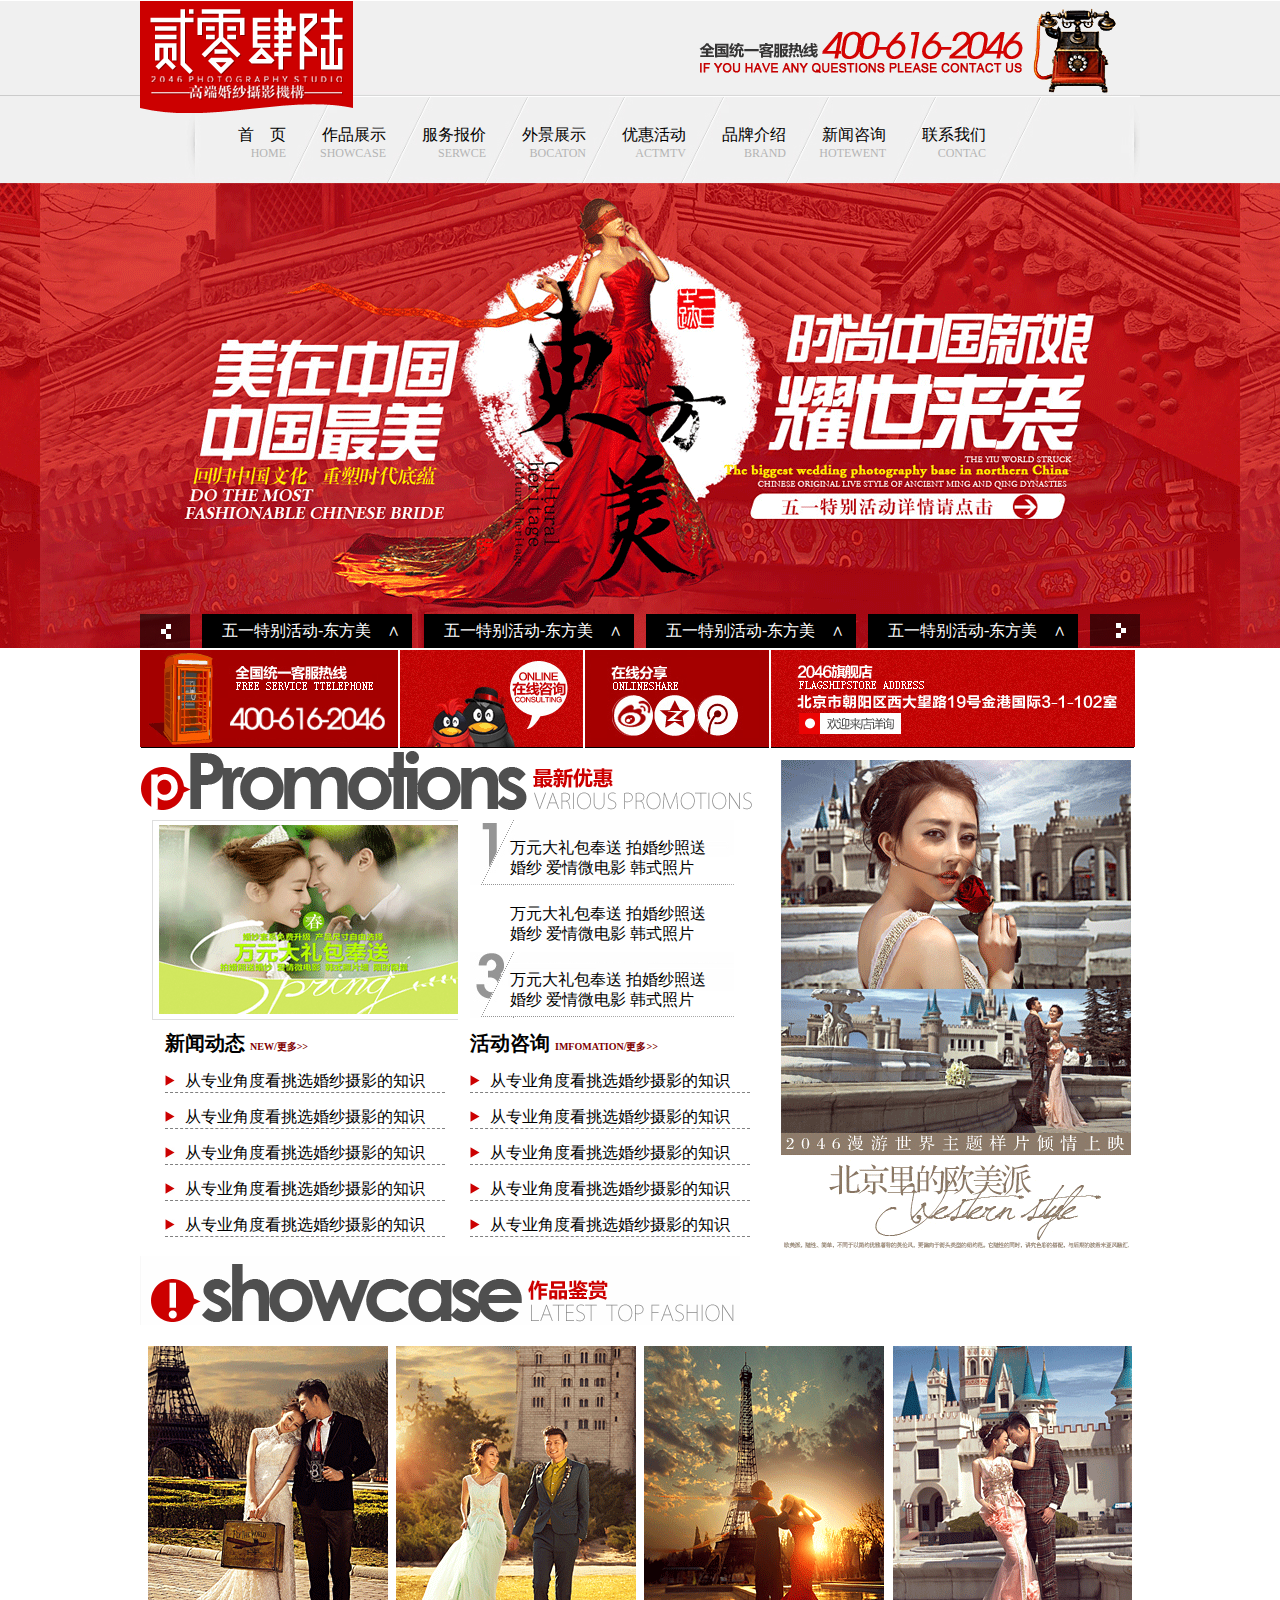
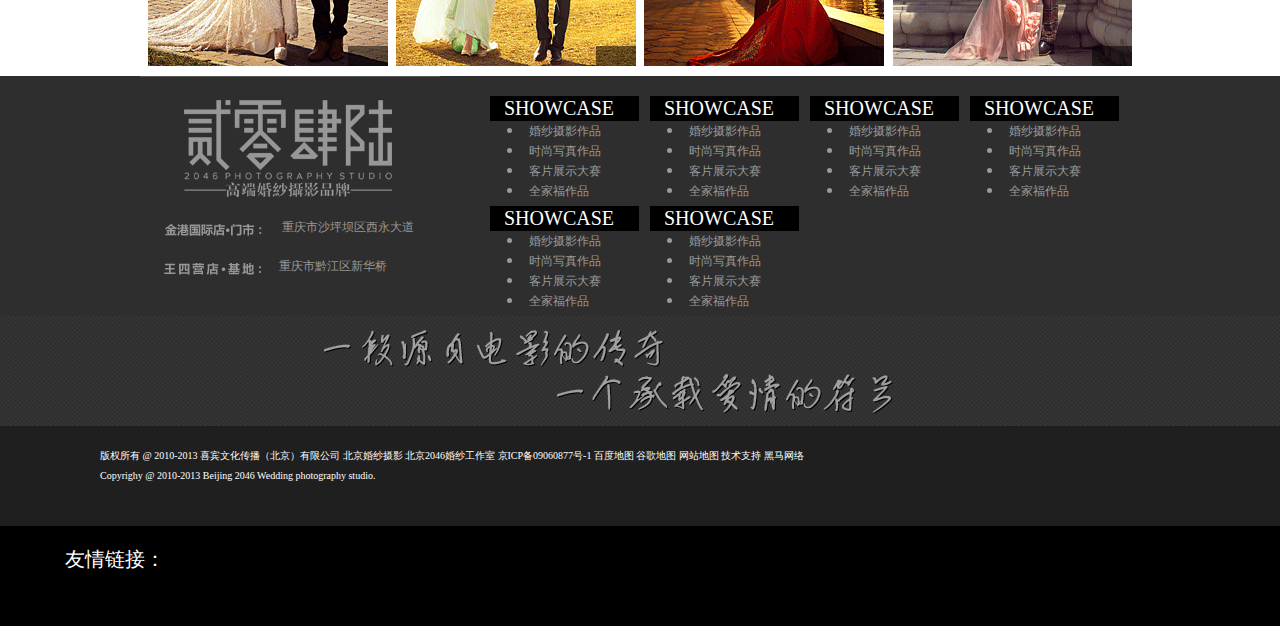
<file: index.html>
<!DOCTYPE html>
<html lang="en">
<head>
    <meta charset="UTF-8" />
    <title>婚纱网站首页</title>
    <link rel="stylesheet" type="text/css" href="css/comm.css">
    <link rel="stylesheet" type="text/css" href="css/index.css">


</head>
<body>
    <!-- 头部 -->
    <div id="top">
        <div class="top_cen">
            <img src="images/top_logo.png" alt="logo">
            <ul class="top_ul">
               <li><a href="#">首&emsp;页<p>home</p></a></li>
               <li><a href="new.html">作品展示<p>SHOWCASE</p></a></li>
               <li><a href="news_show.html">服务报价<p>SERWCE</p></a></li>
               <li><a href="product.html">外景展示<p>BOCATON</p></a></li>
               <li><a href="product_show.html">优惠活动<p>ACTMTV</p></a></li>
               <li><a href="">品牌介绍<p>BRAND</p></a></li>
               <li><a href="#">新闻咨询<p>HOTEWENT</p></a></li>
               <li><a href="#">联系我们<p>CONTAC</p></a></li>
           </ul>
        </div>
    </div>
    <!-- 这是banner -->
    <div id="banner">
        <a href="#">
            <ul class="banner_ul">
                <li id="banner_left"></li>
                <li>五一特别活动-东方美&emsp;∧</li>
                <li>五一特别活动-东方美&emsp;∧</li>
                <li>五一特别活动-东方美&emsp;∧</li>
                <li>五一特别活动-东方美&emsp;∧</li>
                <li id="banner_right"></li>
            </ul>
        </a>
    </div>
    <!-- 这是fouth_img -->
    <div id="fouth_img">
        <div class="img_01"><a href="#"></a></div>
        <div class="img_02"><a href="#"></a></div>
        <div class="img_03">
            <div class="img_03_01"><a href="#"></a></div>
            <div class="img_03_02"><a href="#"></a></div>
            <div class="img_03_03"><a href="#"></a></div>
        </div>
        <div class="img_04"><a href="#"></a></div>
    </div>

   <!--  这是mian -->
     <div id="mian">
        <!--  这是左边的内容-->
        <div class="mian_left">
            <!--  这是left_logo -->
            <div class="left_logo">
            </div>
            <!--  这是cen -->
            <div class="left_cen">
                 <div class="left_img">
                 </div>
                 <div class="left_text">
                 <ul>
                     <li class="text_1">
                         <a href="#">万元大礼包奉送 拍婚纱照送婚纱 爱情微电影 韩式照片</a>
                     </li>
                     <li class="text_2">
                         <a href="#">万元大礼包奉送 拍婚纱照送婚纱 爱情微电影 韩式照片</a>
                     </li>
                     <li class="text_3">
                         <a href="#">万元大礼包奉送 拍婚纱照送婚纱 爱情微电影 韩式照片</a>
                     </li>
                 </ul>
                 </div>
            </div>

           <!--  这是新闻和活动-->
            <div class="left_xinwen">
                <!--  这是新闻 -->
                <div class="xin_left">
                    <p >新闻动态
                    <a href="#">NEW/更多>></a>
                    </p>
                    <ul>
                        <li><a href="#">从专业角度看挑选婚纱摄影的知识</a></li>
                         <li><a href="#">从专业角度看挑选婚纱摄影的知识</a></li>
                          <li><a href="#">从专业角度看挑选婚纱摄影的知识</a></li>
                           <li><a href="#">从专业角度看挑选婚纱摄影的知识</a></li>
                            <li><a href="#">从专业角度看挑选婚纱摄影的知识</a></li>
                    </ul>
                </div>
                <!--  这是活动 -->
                <div class="huo_right">
                    <p >活动咨询
                    <a href="#">IMFOMATION/更多>></a>
                    </p>
                    <ul>
                        <li><a href="#">从专业角度看挑选婚纱摄影的知识</a></li>
                         <li><a href="#">从专业角度看挑选婚纱摄影的知识</a></li>
                          <li><a href="#">从专业角度看挑选婚纱摄影的知识</a></li>
                           <li><a href="#">从专业角度看挑选婚纱摄影的知识</a></li>
                            <li><a href="#">从专业角度看挑选婚纱摄影的知识</a></li>
                    </ul>
                </div>
            </div>
        </div>

        <!--  这是右边的图片-->
        <div class="mian_right">
        </div>
    </div>

   <!--  这是show -->
   <div id="show">
        <div class="show_logo">

        </div>
        <div class="show_img">
            <ul class="img_ul">
                <li class="show_img_01">
                  <a href="#">
                      <div class="meng">
                          <p>不管是哪种关系，如果想要跟谁共度后半生，都得是一个能够激励自己，新鲜自己的人
                          </p>
                          <span>2017-7-24</span>
                      </div>
                  </a>
                </li>
                 <li class="show_img_02">
                  <a href="#">
                      <div class="meng">
                          <p>我曾经天真的以为，用心的对任何人，就可以得到真正的友情，真正的爱情。后来，认识了一些人，经历了一些事，才知道一切都只是我以为。相遇总是猝不及防，而离别多是蓄谋已久，总有一些人会慢慢淡出你的生活，你要学会接受而不是怀念。
                          </p>
                          <span>2017-7-24</span>
                      </div>
                  </a>
                </li>
                 <li class="show_img_03">
                  <a href="#">
                      <div class="meng">
                          <p>埃菲尔铁塔</p>
                          <span>2017-7-24</span>
                      </div>
                  </a>
                </li>
                 <li class="show_img_04">
                  <a href="#">
                      <div class="meng">
                          <p>埃菲尔铁塔</p>
                          <span>2017-7-24</span>
                      </div>
                  </a>
                </li>
            </ul>
        </div>
    </div>
    <!--  这是bottom -->
    <div id=bottom>
        <div class="bottom_01">
            <div class="bottom_01_cen">
                <div class="bottom_01_img" >
                  <p>重庆市沙坪坝区西永大道</p>
                  <span>重庆市黔江区新华桥</span>
                </div>
                <div class="bottom_01_showcase" >
                  <div class="showcase01" >
                     <p>SHOWCASE</p>
                        <ul>
                            <li><a href="#">婚纱摄影作品</a></li>
                            <li><a href="#">时尚写真作品</a></li>
                            <li><a href="#">客片展示大赛</a></li>
                            <li><a href="#">全家福作品</a></li>
                        </ul>
                  </div>
                  <div class="showcase01" >
                     <p>SHOWCASE</p>
                        <ul>
                            <li><a href="#">婚纱摄影作品</a></li>
                            <li><a href="#">时尚写真作品</a></li>
                            <li><a href="#">客片展示大赛</a></li>
                            <li><a href="#">全家福作品</a></li>
                        </ul>
                  </div>
                  <div class="showcase01" >
                     <p>SHOWCASE</p>
                        <ul>
                            <li><a href="#">婚纱摄影作品</a></li>
                            <li><a href="#">时尚写真作品</a></li>
                            <li><a href="#">客片展示大赛</a></li>
                            <li><a href="#">全家福作品</a></li>
                        </ul>
                  </div>
                  <div class="showcase01" >
                     <p>SHOWCASE</p>
                        <ul>
                            <li><a href="#">婚纱摄影作品</a></li>
                            <li><a href="#">时尚写真作品</a></li>
                            <li><a href="#">客片展示大赛</a></li>
                            <li><a href="#">全家福作品</a></li>
                        </ul>
                  </div>
                  <div class="showcase01" >
                     <p>SHOWCASE</p>
                        <ul>
                            <li><a href="#">婚纱摄影作品</a></li>
                            <li><a href="#">时尚写真作品</a></li>
                            <li><a href="#">客片展示大赛</a></li>
                            <li><a href="#">全家福作品</a></li>
                        </ul>
                  </div>
                  <div class="showcase01" >
                     <p>SHOWCASE</p>
                        <ul>
                            <li><a href="#">婚纱摄影作品</a></li>
                            <li><a href="#">时尚写真作品</a></li>
                            <li><a href="#">客片展示大赛</a></li>
                            <li><a href="#">全家福作品</a></li>
                        </ul>
                  </div>
                </div>
            </div>
        </div>
        <div class="bottom_02">
        </div>
        <div class="bottom_03">
            <P>版权所有 @ 2010-2013 喜宾文化传播（北京）有限公司 北京婚纱摄影 北京2046婚纱工作室 京ICP备09060877号-1 百度地图 谷歌地图 网站地图 技术支持 黑马网络<br>
            <span>Copyrighy @ 2010-2013 Beijing 2046 Wedding photography studio.</span>
            </P>
        </div>
        <div class="bottom_04">
         <p>友情链接：</p>
        </div>
    </div>
</body>
</html>
</file>
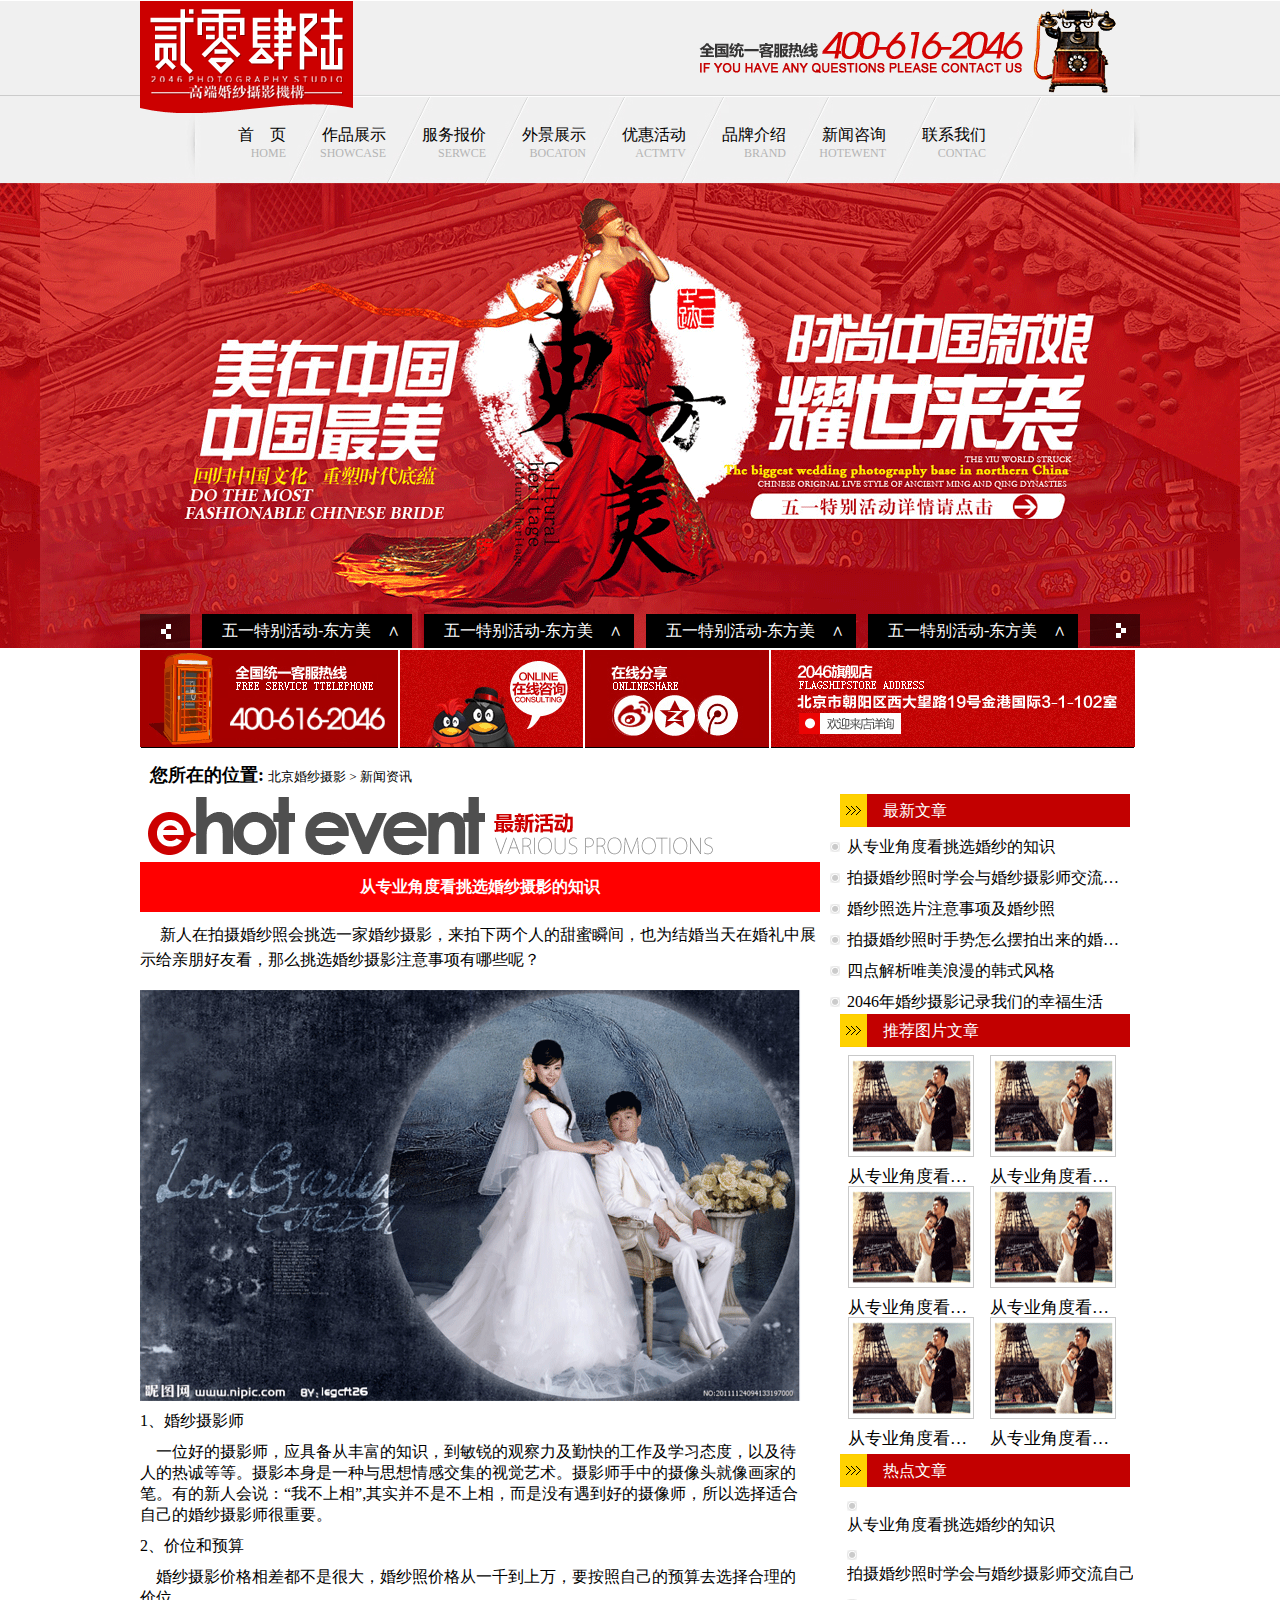
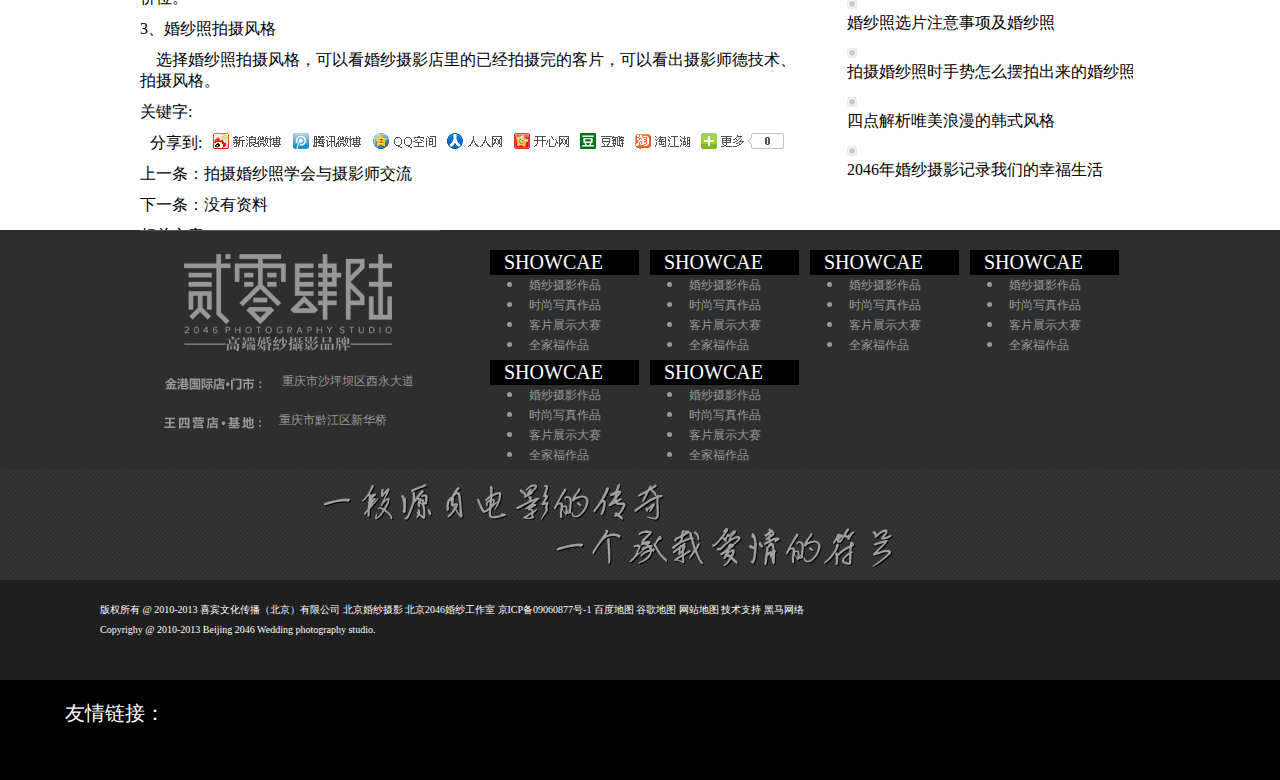
<file: news_show.html>
<!DOCTYPE html>
<html lang="en">
<head>
    <meta charset="UTF-8" />
    <title>news_show</title>
    <link rel="stylesheet" type="text/css" href="css/comm.css">
    <link rel="stylesheet" type="text/css" href="css/news_show.css">
</head>
<body>
        <!-- 头部 -->
    <div id="top">
        <div class="top_cen">
            <img src="images/top_logo.png" alt="logo">
            <ul class="top_ul">
               <li><a href="#">首&emsp;页<p>home</p></a></li>
               <li><a href="new.html">作品展示<p>SHOWCASE</p></a></li>
               <li><a href="news_show.html">服务报价<p>SERWCE</p></a></li>
               <li><a href="product.html">外景展示<p>BOCATON</p></a></li>
               <li><a href="product_show.html">优惠活动<p>ACTMTV</p></a></li>
               <li><a href="">品牌介绍<p>BRAND</p></a></li>
               <li><a href="#">新闻咨询<p>HOTEWENT</p></a></li>
               <li><a href="#">联系我们<p>CONTAC</p></a></li>
           </ul>
        </div>
    </div>
    <!-- 这是banner -->
    <div id="banner">
        <a href="#">
            <ul class="banner_ul">
                <li id="banner_left"></li>
                <li>五一特别活动-东方美&emsp;∧</li>
                <li>五一特别活动-东方美&emsp;∧</li>
                <li>五一特别活动-东方美&emsp;∧</li>
                <li>五一特别活动-东方美&emsp;∧</li>
                <li id="banner_right"></li>
            </ul>
        </a>
    </div>
    <div id="fouth_img">
        <div class="img_01"><a href="#"></a></div>
        <div class="img_02"><a href="#"></a></div>
        <div class="img_03">
            <div class="img_03_01"><a href="#"></a></div>
            <div class="img_03_02"><a href="#"></a></div>
            <div class="img_03_03"><a href="#"></a></div>
        </div>
        <div class="img_04"><a href="#"></a></div>
    </div>


   <!--  这是main -->
   <div class="news_main">
        <!--  这是左边 -->
        <div class="main_left">
            <div class="left_top">
                <p>您所在的位置:</p>
                <span>北京婚纱摄影 > 新闻资讯</span>
            </div>
            <div class="main_cen">
                    <div class="cen_logo">
                    </div>

                    <div class="cen_red">
                        <p>从专业角度看挑选婚纱摄影的知识</p>
                    </div>

                    <div class="cen_font">
                        <p>&emsp; 新人在拍摄婚纱照会挑选一家婚纱摄影，来拍下两个人的甜蜜瞬间，也为结婚当天在婚礼中展示给亲朋好友看，那么挑选婚纱摄影注意事项有哪些呢？</p>
                    </div>

                    <div class="news_show">
                    </div>

                     <div class="news_text">
                            <p class="p1">1、婚纱摄影师</p>
                            <p class="p2">&emsp;一位好的摄影师，应具备从丰富的知识，到敏锐的观察力及勤快的工作及学习态度，以及待人的热诚等等。摄影本身是一种与思想情感交集的视觉艺术。摄影师手中的摄像头就像画家的笔。有的新人会说：“我不上相”,其实并不是不上相，而是没有遇到好的摄像师，所以选择适合自己的婚纱摄影师很重要。
                            </p>
                            <p class="p3">2、价位和预算</p>
                             <p class="p4">&emsp;婚纱摄影价格相差都不是很大，婚纱照价格从一千到上万，要按照自己的预算去选择合理的价位。
                             </p>
                              <p class="p5">3、婚纱照拍摄风格</p>
                             <p class="p6">&emsp;选择婚纱照拍摄风格，可以看婚纱摄影店里的已经拍摄完的客片，可以看出摄影师德技术、拍摄风格。
                             </p>
                             <p  class="p7">关键字:</p>

                             <ul class="p_ul">
                                 <li>分享到:</li>
                                 <li><a href="#"><img src="images/li_xin.gif" alt="新浪微博"></a>
                                 </li>
                                 <li><a href="#"><img src="images/li_teng.gif" alt="腾讯微博"></a>
                                 </li>
                                 <li><a href="#"><img src="images/li_qq.gif" alt="QQ空间"></a>
                                 </li>
                                 <li><a href="#"><img src="images/li_ren.gif" alt="人人网"></a>
                                 </li>
                                  <li><a href="#"><img src="images/li_kaixin.gif" alt="开心网"></a>
                                 </li>
                                  </li>
                                  <li><a href="#"><img src="images/li_dou.gif" alt="豆瓣"></a>
                                 </li>
                                  <li><a href="#"><img src="images/li_tao.gif" alt="淘江湖"></a>
                                 </li>
                                  <li><a href="#"><img src="images/li_geng.gif" alt="更多"></a>
                                 </li>
                             </ul>
                             <p class="p9">上一条：</p><a href="#">拍摄婚纱照学会与摄影师交流</a><br>
                             <p class="p10">下一条：</p><a href="#">没有资料</a>
                             <a href="#" class="a_xiang"> 相关文章</a>
                    </div>

            </div>
        </div>

        <!--  这是右边 -->
        <div class="main_right">
                <!-- 这是right_top -->
            <div class="right_top">
                <div class="top_title">
                    <p> 最新文章</p>
                </div>
                <div class="right_top_xin">
                    <ul>
                       <li><a href="#">
                       <p>从专业角度看挑选婚纱的知识</p>
                       </a></li>
                        <li><a href="#"><P>拍摄婚纱照时学会与婚纱摄影师交流自己的想</P></a></li>
                        <li><a href="#"><P>婚纱照选片注意事项及婚纱照</P></a></li>
                        <li><a href="#"><p>拍摄婚纱照时手势怎么摆拍出来的婚纱照才好看</p></a></li>
                        <li><a href="#"><P>四点解析唯美浪漫的韩式风格</P></a></li>
                        <li><a href="#">
                        <p>2046年婚纱摄影记录我们的幸福生活</p>
                        </a></li>
                    </ul>
                </div>
            </div>
                <!-- 这是right_cen -->
             <div class="right_cen">
                     <div class="cen_title">
                        <p>推荐图片文章</p>
                    </div>
                    <div class="right_cen_img">
                        <ul>
                            <li>
                                <a href="#"><p>从专业角度看挑选婚纱的知识</p></a>
                            </li>
                             <li>
                                <a href="#"><p>从专业角度看挑选婚纱的知识</p></a>
                            </li>
                             <li>
                                <a href="#"><p>从专业角度看挑选婚纱的知识</p></a>
                            </li>
                              <li>
                                <a href="#"><p>从专业角度看挑选婚纱的知识</p></a>
                            </li>
                             <li>
                                <a href="#"><p>从专业角度看挑选婚纱的知识</p></a>
                            </li>
                             <li>
                                <a href="#"><p>从专业角度看挑选婚纱的知识</p></a>
                            </li>
                        </ul>
                    </div>
            </div>
               <!-- 这是right_bottom -->
             <div class="right_bottom">
                <div class="bottom_title">
                    <p>热点文章</p>
                </div>
                <div class="right_bottom_xin">
                    <ul>
                       <li><a href="#"> 从专业角度看挑选婚纱的知识</a></li>
                        <li><a href="#">拍摄婚纱照时学会与婚纱摄影师交流自己的想</a></li>
                        <li><a href="#">婚纱照选片注意事项及婚纱照</a></li>
                        <li><a href="#">拍摄婚纱照时手势怎么摆拍出来的婚纱照才好看</a></li>
                        <li><a href="#">四点解析唯美浪漫的韩式风格</a></li>
                        <li><a href="#">2046年婚纱摄影记录我们的幸福生活</a></li>
                    </ul>
                </div>
            </div>
        </div>
    </div>


     <!--  这是bottom -->
    <div id=bottom>
        <div class="bottom_01">
            <div class="bottom_01_cen">
                <div class="bottom_01_img" >
                  <p>重庆市沙坪坝区西永大道</p>
                  <span>重庆市黔江区新华桥</span>
                </div>
                <div class="bottom_01_showcase" >
                  <div class="showcase01" >
                     <p>SHOWCAE</p>
                        <ul>
                            <li><a href="#">婚纱摄影作品</a></li>
                            <li><a href="#">时尚写真作品</a></li>
                            <li><a href="#">客片展示大赛</a></li>
                            <li><a href="#">全家福作品</a></li>
                        </ul>
                  </div>
                  <div class="showcase01" >
                     <p>SHOWCAE</p>
                        <ul>
                            <li><a href="#">婚纱摄影作品</a></li>
                            <li><a href="#">时尚写真作品</a></li>
                            <li><a href="#">客片展示大赛</a></li>
                            <li><a href="#">全家福作品</a></li>
                        </ul>
                  </div>
                  <div class="showcase01" >
                     <p>SHOWCAE</p>
                        <ul>
                            <li><a href="#">婚纱摄影作品</a></li>
                            <li><a href="#">时尚写真作品</a></li>
                            <li><a href="#">客片展示大赛</a></li>
                            <li><a href="#">全家福作品</a></li>
                        </ul>
                  </div>
                  <div class="showcase01" >
                     <p>SHOWCAE</p>
                        <ul>
                            <li><a href="#">婚纱摄影作品</a></li>
                            <li><a href="#">时尚写真作品</a></li>
                            <li><a href="#">客片展示大赛</a></li>
                            <li><a href="#">全家福作品</a></li>
                        </ul>
                  </div>
                  <div class="showcase01" >
                     <p>SHOWCAE</p>
                        <ul>
                            <li><a href="#">婚纱摄影作品</a></li>
                            <li><a href="#">时尚写真作品</a></li>
                            <li><a href="#">客片展示大赛</a></li>
                            <li><a href="#">全家福作品</a></li>
                        </ul>
                  </div>
                  <div class="showcase01" >
                     <p>SHOWCAE</p>
                        <ul>
                            <li><a href="#">婚纱摄影作品</a></li>
                            <li><a href="#">时尚写真作品</a></li>
                            <li><a href="#">客片展示大赛</a></li>
                            <li><a href="#">全家福作品</a></li>
                        </ul>
                  </div>
                </div>
            </div>
        </div>
        <div class="bottom_02">
        </div>
        <div class="bottom_03">
            <P>版权所有 @ 2010-2013 喜宾文化传播（北京）有限公司 北京婚纱摄影 北京2046婚纱工作室 京ICP备09060877号-1 百度地图 谷歌地图 网站地图 技术支持 黑马网络<br>
            <span>Copyrighy @ 2010-2013 Beijing 2046 Wedding photography studio.</span>
            </P>
        </div>
        <div class="bottom_04">
         <p>友情链接：</p>
        </div>
    </div>

    </body>
</body>
</html>
</file>
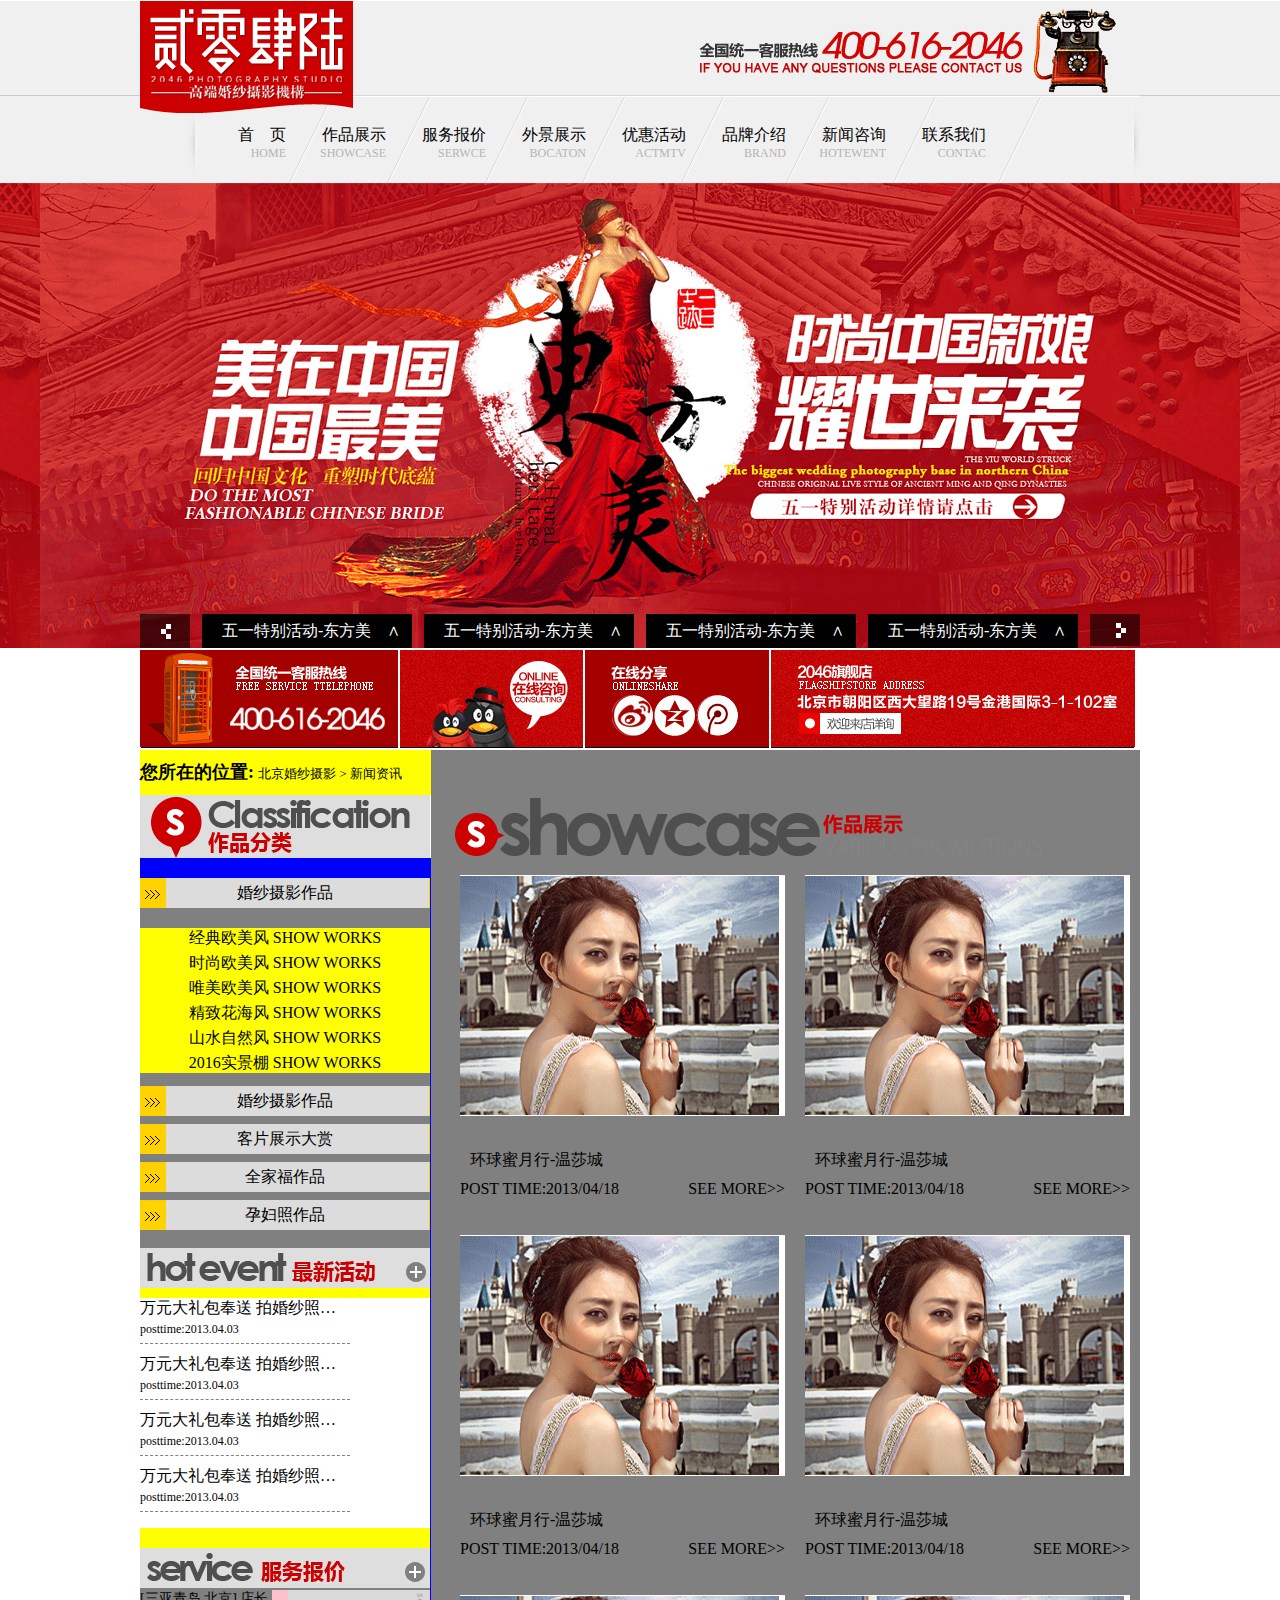
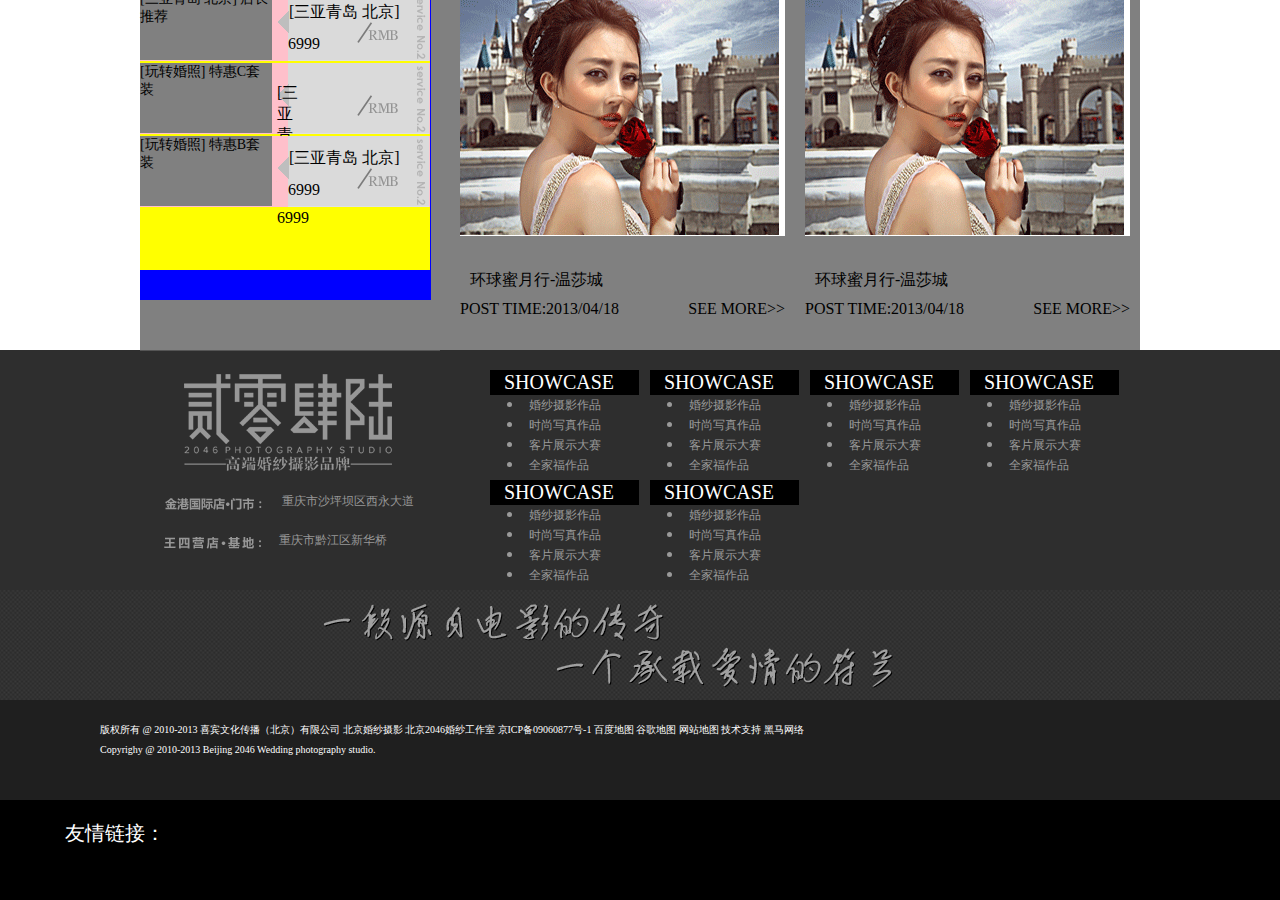
<file: product.html>
<!DOCTYPE html>
<html>
<head>
	<title>product</title>
	<meta charset="utf-8"><!-- 中文转换码 -->
	<link rel="stylesheet" type="text/css" href="css/comm.css">
	<link rel="stylesheet" type="text/css" href="css/product.css">

</head>
<body>
	    <!-- 头部 -->
    <div id="top">
        <div class="top_cen">
            <img src="images/top_logo.png" alt="logo">
            <ul class="top_ul">
                <li><a href="#">首&emsp;页<p>home</p></a></li>
               <li><a href="new.html">作品展示<p>SHOWCASE</p></a></li>
               <li><a href="news_show.html">服务报价<p>SERWCE</p></a></li>
               <li><a href="product.html">外景展示<p>BOCATON</p></a></li>
               <li><a href="product_show.html">优惠活动<p>ACTMTV</p></a></li>
               <li><a href="">品牌介绍<p>BRAND</p></a></li>
               <li><a href="#">新闻咨询<p>HOTEWENT</p></a></li>
               <li><a href="#">联系我们<p>CONTAC</p></a></li>
           </ul>
        </div>
    </div>
    <!-- 这是banner -->
    <div id="banner">
        <a href="#">
            <ul class="banner_ul">
                <li id="banner_left"></li>
                <li>五一特别活动-东方美&emsp;∧</li>
                <li>五一特别活动-东方美&emsp;∧</li>
                <li>五一特别活动-东方美&emsp;∧</li>
                <li>五一特别活动-东方美&emsp;∧</li>
                <li id="banner_right"></li>
            </ul>
        </a>
    </div>
    <!-- 这是fouth_img -->
    <div id="fouth_img">
        <div class="img_01"><a href="#"></a></div>
        <div class="img_02"><a href="#"></a></div>
        <div class="img_03">
            <div class="img_03_01"><a href="#"></a></div>
            <div class="img_03_02"><a href="#"></a></div>
            <div class="img_03_03"><a href="#"></a></div>
        </div>
        <div class="img_04"><a href="#"></a></div>
    </div>

	<!-- 这是main -->
	<div class="product_main">
		<!-- 这是left -->
		<div class="left">
			  <div class="left_top">
                <p>您所在的位置:</p>
                <span>北京婚纱摄影 > 新闻资讯</span>
            </div>
            <div class="left_logo">
            </div>
             <!--   这是作品 -->
            <div class="zuoping">
              <ul>
                <li>
                  <div class="huang">
                      <p>婚纱摄影作品</p>
                  </div>
                    <ul id="huang_show">
                        <li>经典欧美风 SHOW WORKS</li>
                        <li>时尚欧美风 SHOW WORKS</li>
                        <li>唯美欧美风 SHOW WORKS</li>
                        <li>精致花海风 SHOW WORKS</li>
                        <li>山水自然风 SHOW WORKS</li>
                        <li>2016实景棚 SHOW WORKS</li>
                    </ul>
                </li>

                <li>
                 <div id="huang02">
                   <p>婚纱摄影作品</p>
                     <ul>
                       <li>
                         
                       </li>
                     </ul>
                 </div>
               </li>
               
                <li>
                 <div id="huang03">
                   <p>客片展示大赏</p>
                 </div>
               </li>
               
               <li>
                 <div id="huang04">
                   <p>全家福作品</p>
                 </div>
               </li>
                <li>
                 <div id="huang05">
                   <p>孕妇照作品</p>
                 </div> 
               </li> 
              </ul>
            </div>
          <!--   这是活动 -->
            <div class="huodong">
                <div class="huodong_logo">
                </div>
                 <ul class="huodong_ul">
                    <li>
                      <p>万元大礼包奉送 拍婚纱照送婚纱 爱情微电影 韩式照片
                      </p>
                      <span>posttime:2013.04.03</span>
                    </li>
                  
                    <li>
                      <p>万元大礼包奉送 拍婚纱照送婚纱 爱情微电影 韩式照片
                      </p>
                      <span>posttime:2013.04.03</span>
                    </li>

                    <li>
                      <p>万元大礼包奉送 拍婚纱照送婚纱 爱情微电影 韩式照片
                      </p>
                      <span>posttime:2013.04.03</span>
                    </li>

                    <li>
                      <p>万元大礼包奉送 拍婚纱照送婚纱 爱情微电影 韩式照片
                      </p>
                      <span>posttime:2013.04.03</span>
                    </li>

                  </ul>
            </div>

            <!--  这是服务 -->
            <div class="service">
                <div class="service_logo">
                </div>
                <ul class="service_ul">
                  <li>
                      <div class="service_p">
                         <p>[三亚青岛 北京] 店长推荐</p>
                      </div>
                      <div class="service_img">
                          <div class="service_img_01">
                          </div>
                           <div class="service_img_02">
                               <p>[三亚青岛 北京]</p>
                                  <p>6999</p> 
                          </div>
                      </div>
                  </li>

                  <li>
                        <div class="service_p">
                           <p>[玩转婚照] 特惠C套装</p>
                        </div>
                        <div class="service_img">
                            <div class="service_img_01">
                                  <p>[三亚青岛 北京]</p>
                                  <p>6999</p> 

                            </div>
                             <div class="service_img_02">
                            </div>
                        </div>
                  </li>
                    
                    <li>
                      <div class="service_p">
                         <p>[玩转婚照] 特惠B套装</p>
                      </div>
                      <div class="service_img">
                          <div class="service_img_01">
                          </div>

                           <div class="service_img_02">
                               <p>[三亚青岛 北京]</p>
                               <p>6999</p> 
                          </div>
                      </div> 
                    </li>
                
                </ul>
            </div>

		</div>



		<!-- 这是right -->
		<div class="right">
			<div class="right_logo">
			</div>
			<div class="right_cen">
				<ul>

					<li>
            <div class="right_date">
              <div class="date_p">
                <p>环球蜜月行-温莎城</p>
              </div>
              <span>POST TIME:2013/04/18</span>
              <span class="see">SEE MORE>></span> 
          </div>
					</li>

          <li>
            <div class="right_date">
              <div class="date_p">
                <p>环球蜜月行-温莎城</p>
              </div>
              <span>POST TIME:2013/04/18</span>
              <span class="see">SEE MORE>></span> 
          </div>
          </li>

            <li>
            <div class="right_date">
              <div class="date_p">
                <p>环球蜜月行-温莎城</p>
              </div>
              <span>POST TIME:2013/04/18</span>
              <span class="see">SEE MORE>></span> 
          </div>
          </li>
        
            <li>
            <div class="right_date">
              <div class="date_p">
                <p>环球蜜月行-温莎城</p>
              </div>
              <span>POST TIME:2013/04/18</span>
              <span class="see">SEE MORE>></span> 
          </div>
          </li>

          <li>
            <div class="right_date">
              <div class="date_p">
                <p>环球蜜月行-温莎城</p>
              </div>
              <span>POST TIME:2013/04/18</span>
              <span class="see">SEE MORE>></span> 
          </div>
          </li>

          <li>
            <div class="right_date">
              <div class="date_p">
                <p>环球蜜月行-温莎城</p>
              </div>
              <span>POST TIME:2013/04/18</span>
              <span class="see">SEE MORE>></span> 
          </div>
          </li>








				</ul>
			</div>
		</div>

	</div>

	    <!--  这是bottom -->
    <div id=bottom>
        <div class="bottom_01">
            <div class="bottom_01_cen">
                <div class="bottom_01_img" >
                  <p>重庆市沙坪坝区西永大道</p>
                  <span>重庆市黔江区新华桥</span>
                </div>
                <div class="bottom_01_showcase" >
                  <div class="showcase01" >
                     <p>SHOWCASE</p>
                        <ul>
                            <li><a href="#">婚纱摄影作品</a></li>
                            <li><a href="#">时尚写真作品</a></li>
                            <li><a href="#">客片展示大赛</a></li>
                            <li><a href="#">全家福作品</a></li>
                        </ul>
                  </div>
                  <div class="showcase01" >
                     <p>SHOWCASE</p>
                        <ul>
                            <li><a href="#">婚纱摄影作品</a></li>
                            <li><a href="#">时尚写真作品</a></li>
                            <li><a href="#">客片展示大赛</a></li>
                            <li><a href="#">全家福作品</a></li>
                        </ul>
                  </div>
                  <div class="showcase01" >
                     <p>SHOWCASE</p>
                        <ul>
                            <li><a href="#">婚纱摄影作品</a></li>
                            <li><a href="#">时尚写真作品</a></li>
                            <li><a href="#">客片展示大赛</a></li>
                            <li><a href="#">全家福作品</a></li>
                        </ul>
                  </div>
                  <div class="showcase01" >
                     <p>SHOWCASE</p>
                        <ul>
                            <li><a href="#">婚纱摄影作品</a></li>
                            <li><a href="#">时尚写真作品</a></li>
                            <li><a href="#">客片展示大赛</a></li>
                            <li><a href="#">全家福作品</a></li>
                        </ul>
                  </div>
                  <div class="showcase01" >
                     <p>SHOWCASE</p>
                        <ul>
                            <li><a href="#">婚纱摄影作品</a></li>
                            <li><a href="#">时尚写真作品</a></li>
                            <li><a href="#">客片展示大赛</a></li>
                            <li><a href="#">全家福作品</a></li>
                        </ul>
                  </div>
                  <div class="showcase01" >
                     <p>SHOWCASE</p>
                        <ul>
                            <li><a href="#">婚纱摄影作品</a></li>
                            <li><a href="#">时尚写真作品</a></li>
                            <li><a href="#">客片展示大赛</a></li>
                            <li><a href="#">全家福作品</a></li>
                        </ul>
                  </div>
                </div>
            </div>
        </div>
        <div class="bottom_02">
        </div>
        <div class="bottom_03">
            <P>版权所有 @ 2010-2013 喜宾文化传播（北京）有限公司 北京婚纱摄影 北京2046婚纱工作室 京ICP备09060877号-1 百度地图 谷歌地图 网站地图 技术支持 黑马网络<br>
            <span>Copyrighy @ 2010-2013 Beijing 2046 Wedding photography studio.</span>
            </P>
        </div>
        <div class="bottom_04">
         <p>友情链接：</p>
        </div>
    </div>
</body>
</html>
</file>
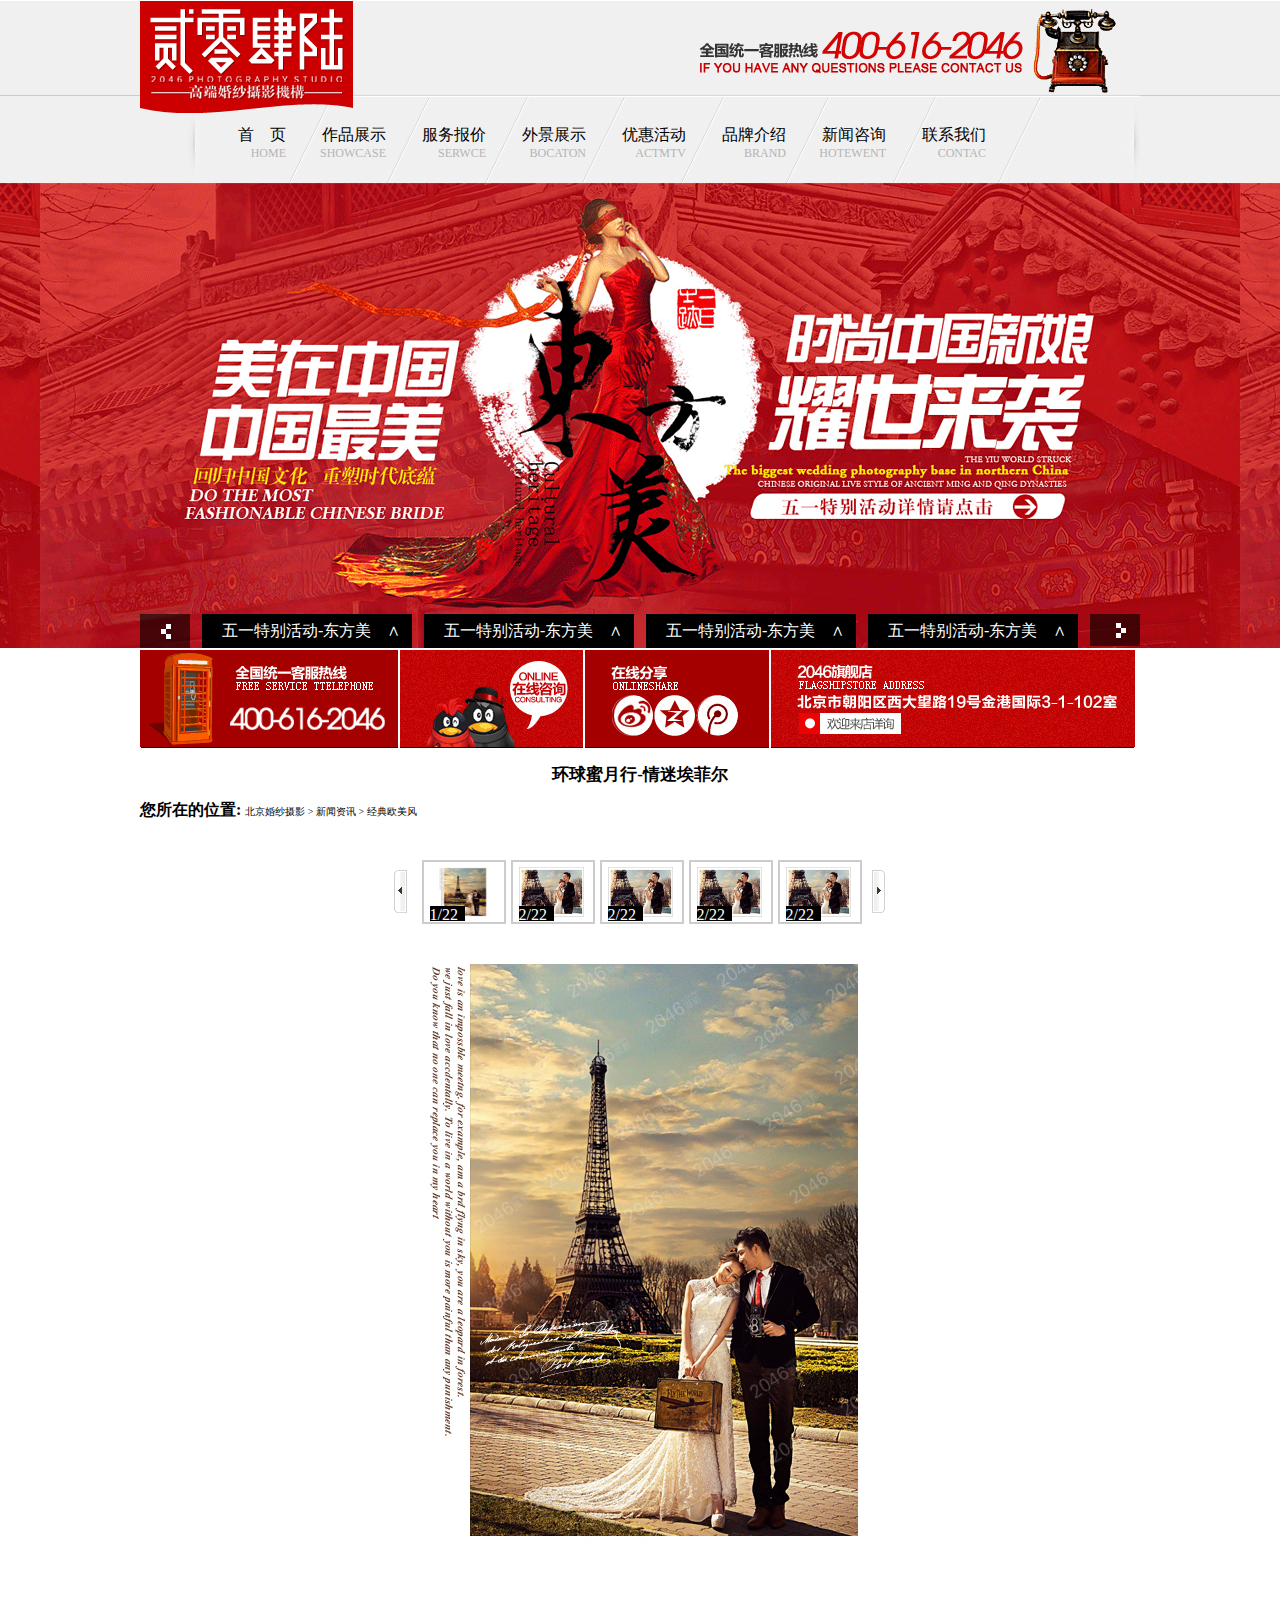
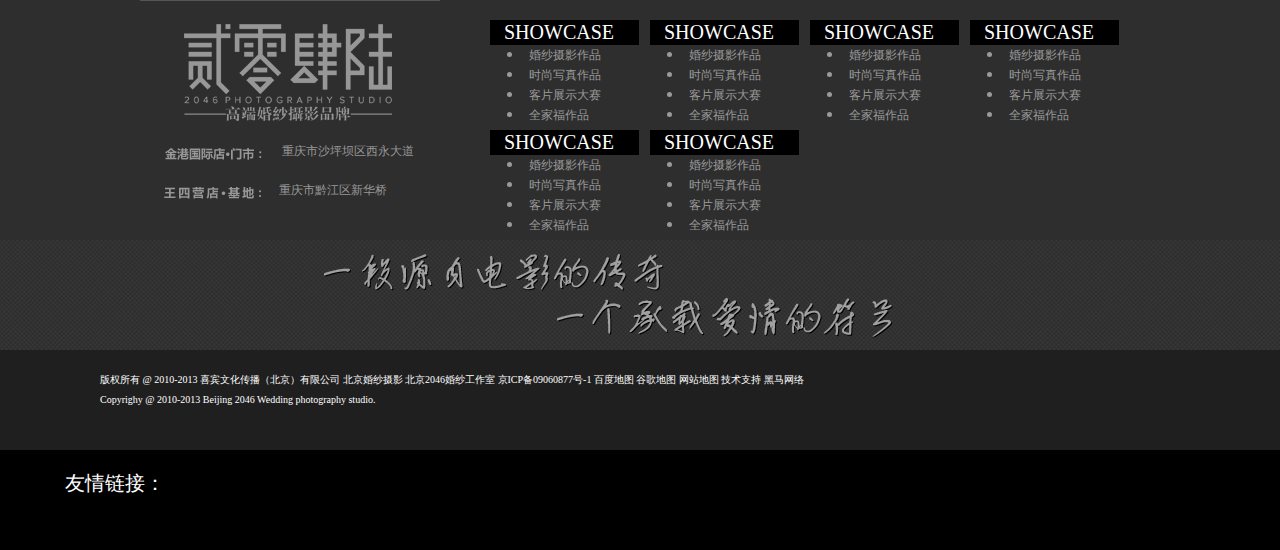
<file: product_show.html>
<!DOCTYPE html>
<html>
<head>
	<title>product_show</title>
	<meta charset="utf-8">
	<link rel="stylesheet" type="text/css" href="css/comm.css">
	<link rel="stylesheet" type="text/css" href="css/product_show.css">
</head>
<body>
	    <!-- 头部 -->
    <div id="top">
        <div class="top_cen">
            <img src="images/top_logo.png" alt="logo">
            <ul class="top_ul">
               <li><a href="#">首&emsp;页<p>home</p></a></li>
               <li><a href="#">作品展示<p>SHOWCASE</p></a></li>
               <li><a href="#">服务报价<p>SERWCE</p></a></li>
               <li><a href="#">外景展示<p>BOCATON</p></a></li>
               <li><a href="#">优惠活动<p>ACTMTV</p></a></li>
               <li><a href="#">品牌介绍<p>BRAND</p></a></li>
               <li><a href="#">新闻咨询<p>HOTEWENT</p></a></li>
               <li><a href="#">联系我们<p>CONTAC</p></a></li>
           </ul>
        </div>
    </div>
    <!-- 这是banner -->
    <div id="banner">
        <a href="#">
            <ul class="banner_ul">
                <li id="banner_left"></li>
                <li>五一特别活动-东方美&emsp;∧</li>
                <li>五一特别活动-东方美&emsp;∧</li>
                <li>五一特别活动-东方美&emsp;∧</li>
                <li>五一特别活动-东方美&emsp;∧</li>
                <li id="banner_right"></li>
            </ul>
        </a>
    </div>
    <!-- 这是fouth_img -->
    <div id="fouth_img">
        <div class="img_01"><a href="#"></a></div>
        <div class="img_02"><a href="#"></a></div>
        <div class="img_03">
            <div class="img_03_01"><a href="#"></a></div>
            <div class="img_03_02"><a href="#"></a></div>
            <div class="img_03_03"><a href="#"></a></div>
        </div>
        <div class="img_04"><a href="#"></a></div>
    </div>


	<!-- 这是product_show_main -->
	<div class="show_main">
		<div class="show_top">
			<p>环球蜜月行-情迷埃菲尔</p>
		</div>
		<div class="show_font">
			 <p>您所在的位置:</p>
                <span>北京婚纱摄影 > 新闻资讯 > 经典欧美风</span>
		</div>
		<div class="show_img">
			<div class="seven_img">
				<a href="#">
					<div class="seven_img01">
				</div>
				</a>
				<ul>
					<a href="#">
						<li>
							<div id="five01">
								<div id="five01_number">
									<span>1/22</span>
								</div>
								
							</div>
						</li>
					</a>
					<a href="#">
						<li>
							<div class="five02">
								<div id="five02_number">
									<span>2/22</span>
								</div>
								
							</div>
						</li>
					</a>
					<a href="#">
						<li>
							<div class="five02">
								<div id="five02_number">
									<span>2/22</span>
								</div>
								
							</div>
						</li>
					</a>
					<a href="#">
						<li>
							<div class="five02">
								<div id="five02_number">
									<span>2/22</span>
								</div>
								
							</div>
						</li>
					</a>
					<a href="#">
						<li>
							<div class="five02">
								<div id="five02_number">
									<span>2/22</span>
								</div>
								
							</div>
						</li>
					</a>
					
				</ul>
				<a href="">
					<div class="seven_img07">
				</div>
				</a>
			</div>
		</div>
		<div class="show_img_main">
		</div>
		
	</div>



	    <!--  这是bottom -->
    <div id=bottom>
        <div class="bottom_01">
            <div class="bottom_01_cen">
                <div class="bottom_01_img" >
                  <p>重庆市沙坪坝区西永大道</p>
                  <span>重庆市黔江区新华桥</span>
                </div>
                <div class="bottom_01_showcase" >
                  <div class="showcase01" >
                     <p>SHOWCASE</p>
                        <ul>
                            <li><a href="#">婚纱摄影作品</a></li>
                            <li><a href="#">时尚写真作品</a></li>
                            <li><a href="#">客片展示大赛</a></li>
                            <li><a href="#">全家福作品</a></li>
                        </ul>
                  </div>
                  <div class="showcase01" >
                     <p>SHOWCASE</p>
                        <ul>
                            <li><a href="#">婚纱摄影作品</a></li>
                            <li><a href="#">时尚写真作品</a></li>
                            <li><a href="#">客片展示大赛</a></li>
                            <li><a href="#">全家福作品</a></li>
                        </ul>
                  </div>
                  <div class="showcase01" >
                     <p>SHOWCASE</p>
                        <ul>
                            <li><a href="#">婚纱摄影作品</a></li>
                            <li><a href="#">时尚写真作品</a></li>
                            <li><a href="#">客片展示大赛</a></li>
                            <li><a href="#">全家福作品</a></li>
                        </ul>
                  </div>
                  <div class="showcase01" >
                     <p>SHOWCASE</p>
                        <ul>
                            <li><a href="#">婚纱摄影作品</a></li>
                            <li><a href="#">时尚写真作品</a></li>
                            <li><a href="#">客片展示大赛</a></li>
                            <li><a href="#">全家福作品</a></li>
                        </ul>
                  </div>
                  <div class="showcase01" >
                     <p>SHOWCASE</p>
                        <ul>
                            <li><a href="#">婚纱摄影作品</a></li>
                            <li><a href="#">时尚写真作品</a></li>
                            <li><a href="#">客片展示大赛</a></li>
                            <li><a href="#">全家福作品</a></li>
                        </ul>
                  </div>
                  <div class="showcase01" >
                     <p>SHOWCASE</p>
                        <ul>
                            <li><a href="#">婚纱摄影作品</a></li>
                            <li><a href="#">时尚写真作品</a></li>
                            <li><a href="#">客片展示大赛</a></li>
                            <li><a href="#">全家福作品</a></li>
                        </ul>
                  </div>
                </div>
            </div>
        </div>
        <div class="bottom_02">
        </div>
        <div class="bottom_03">
            <P>版权所有 @ 2010-2013 喜宾文化传播（北京）有限公司 北京婚纱摄影 北京2046婚纱工作室 京ICP备09060877号-1 百度地图 谷歌地图 网站地图 技术支持 黑马网络<br>
            <span>Copyrighy @ 2010-2013 Beijing 2046 Wedding photography studio.</span>
            </P>
        </div>
        <div class="bottom_04">
         <p>友情链接：</p>
        </div>
    </div>
</body>
</html>
</file>
<file: css/comm.css>
/*去掉块级元素默认的内外边距*/
html, body, div, p, ul, li, ol {
  margin: 0;
  padding: 0;
}

/*去掉啊a标签的下划线 默认黑色字体*/
a {
  text-decoration: none;
  color: #000;
}

/*去掉列表的小黑点*/
li {
  list-style: none;
}

/*默认字体大小16px*/
html, body {
  font-size: 16px;
}

/* 头部 */
#top {
  width: 100%;
  min-width: 1000px;
  height: 182px;
  background: url(../images/bg.gif);
  margin-top: 1px;
  background-position: 0 3px;     /*定位背景图片，对齐横线*/
}
.top_cen {
  width: 1000px;
  height: 100%;
  margin: auto;
  background: url(../images/top_telepon.gif) no-repeat;
}
.top_ul {
  width: auto;
  height: auto;
  margin-left: 46px;
}
.top_ul li {
  float: left;
  width: 90px;
  margin-left: 10px;
  margin-top: 8px;
  text-align: right; /*向右对齐*/
}
.top_ul li p {
  color: #B4B4B4; /*默认灰色*/
  text-transform: uppercase; /*小写变为大写*/
  font-size: 12px;
}

/*鼠标移上去变为红色*/
.top_ul li:hover a {
  color: red;
}

/*鼠标移上去英文字变为黑色*/
.top_ul li:hover  p {
  color: #000;
}

/*这是banner */
#banner {
  width: 100%;
  min-width: 1000px;
  height: 465px;
  background: url(../images/redmain.gif);
  background-position: center;/*中间向两边散开*/
  position: relative;  /*基于ul层定位，父类加relative*/
}

/*鼠标移上去，可以点击，鼠标变为手*/
#banner>a {
  display: block;
  width: 100%;
  height: 100%;
}
.banner_ul {
  width: 1000px;
  height: 34px;
  position: absolute;  /*基于ul层定位，子类加absolute*/
  bottom: 0;/*调到最下面*/
  left: 50%;
  margin-left: -500px;
}
.banner_ul li {
  color: #fff;
  float: left;
  line-height: 34px;
  margin-left: 12px;
  background-color: #000;
  width: 190px;
  padding-left: 20px;
}
#banner_left {
  width: 30px;
  height: 34px;
  background: url(../images/arr.png) no-repeat;
  margin-left: 0;
}
#banner_right {
  width: 30px;
  height: 32px;
  background: url(../images/arr.png) no-repeat;
  background-position: -57px 0;
}
#banner_left:hover {
  background-position: 0 -34px;
}
#banner_right:hover {
  background-position: -57px -34px;
}

/*鼠标悬停上去，变为红色*/
.banner_ul li:hover {
  background-color: red;
}

/*这是fouth_img*/
#fouth_img {
  width: 1000px;
  height: 100px;
  margin: auto;
  margin-top: 2px;
}
#fouth_img>div {
  float: left;
  height: 98px;/*统一设置高*/
  margin-left: 2px;
}
.img_01 {
  width: 258px;
  margin-left: 0 !important;
  background: url(../images/red_01.gif) no-repeat;
}
.img_02 {
  width: 183px;
  background: url(../images/red_02.gif)
  no-repeat;
}
.img_03 {
  width: 184px;
  background: url(../images/red_03.gif)
  no-repeat;
  position: relative;
}
.img_04 {
  width: 368px;
  background: url(../images/red_04.gif)
  no-repeat;
}
.img_03>div {
  width: 41px;
  height: 41px;
  border-radius: 100%;  /*方形转换为圆形*/
  background-color: #000;
  position: absolute;
  top: 45px;
}
.img_03_01 {
  left: 27px;
  background: url(../images/weibo_01.gif)
  no-repeat;
}
.img_03_02 {
  left: 69px;
  background: url(../images/qq_02.gif)
  no-repeat;
}
.img_03_03 {
  left: 112px;
  background: url(../images/xinlang_03.gif)no-repeat;
}

/*鼠标移上去 图片放大*/
.img_03>div:hover {
  transform: scale(1.5, 1.5);
  z-index: 10px;  /*显示层*/
}

/*鼠标移上去，可以点击，鼠标变为手*/
#fouth_img div a {
  display: block;
  width: 100%;
  height: 100%;
}


/*  这是bottom */
#bottom {
  width: 100%;
  min-width: 1000px;
  height: 550px;
  margin: auto;
}
.bottom_01 {
  height: 240px;
  width: 100%;
  min-width: 1000px;
  position: relative;
  background-color:#2E2E2E;
}
.bottom_01_cen {
  height: 240px;
  width: 1000px;
  margin:auto;
}
.bottom_01_img {
  position: relative;
  width: 300px;
  height: 240px;
  background: url(../images/bottom.gif) no-repeat;
  float: left;
  font-size: 12px;
  color: #979797;
  overflow: hidden;
}
.bottom_01_img p {
  position: absolute;
  bottom: 80px;
  right: 26px;
}
.bottom_01_img span {
  position: absolute;
  bottom: 41px;
  right: 53px;
}
.bottom_01_showcase {
  width: 650px;
  height: 100%;
  margin-top: 10px;
  float: right;

}
.showcase01 {
  width: 160px;
  height: 100px;
  margin-top: 10px;
  color: #FFF;
  float: left;
}
.showcase01 p {
  width: 135px;
  height: 25px;
  background-color: #000;
  line-height: 25px;
  padding-left: 14px;
  font-size: 20px;

}
.showcase01 li a {
  width: 160px;
  color: #9A9A9A;
}
.showcase01 ul li {
 list-style: disc inside;
color: #9A9A9A;
padding-left: 17px;
width: 132px;
height: 20px;
}
.showcase01 ul li a{
  font-size:12px;
}
/*同时改变showcase 和字体*/
.showcase01 ul li:hover, .showcase01:hover p {
  background-color: #676767;
}
.bottom_02 {
  height: 110px;
  background: url(../images/YiShuZi_06.gif);
}
.bottom_03 {
  height: 100px;
  width: 100%;
  background: #1F1F1F;
  color: white;
}
.bottom_03 p {
  font-size: 10px;
  padding-top: 20px;
  margin-left: 100px;
  line-height: 20px;
}
.bottom_04 {
  height: 100px;
  background-color: #000;
}
.bottom_04 p {
  padding-left: 65px;
  padding-top: 20px;
  color: #fff;
  font-family: 黑体;
  font-size: 20px;
}
</file>
<file: css/index.css>
/*这是main*/
#mian {
  width: 1000px;
  height: 506px;
  margin: auto;
}
.mian_left {
  width: 612px;
  height: 506px;
  float: left;
}
.mian_right {
  width: 386px;
  height: 506px;
  float: left;
  margin-left: 1px;
  background: url(../images/right_img.gif) no-repeat;
  float: left;
}
.left_logo {
  width: 612px;
  height: 60px;
  background: url(../images/left_logo.gif)no-repeat;
  float: left;
}
.left_cen {
  width: 612px;
  height: 275px;
}
.left_img {
  width: 318px;
  height: 200px;
  background: url(../images/left_img.gif) no-repeat;
  background-position: 12px;
  margin: 10px 0;
  float: left;
}
.left_text {
  width: 294px;
  height: 200px;
  float: left;
  margin: 10px 0;
}
.left_text li {
  width: 240px;
  height: 48px;
  margin-left: 12px;
  line-height: 20px;
}
.left_text ul li {
  padding-left: 40px;
  padding-top: 18px;
}

/*把a标签转换为快捷元素 字体换行的地方*/
.left_text ul li a {
  display: block;
  width: 210px;
}
.text_1 {
  background: url(../images/ico_bg1.gif) no-repeat;
}
.text_2 {
  background: url(../images/ico_bg2.gif) no-repeat;
}
.text_3 {
  background: url(../images/ico_bg3.gif) no-repeat;
}

/*鼠标移动上去图片变为红色*/
.left_text li:hover {
  background-position: 0 -65px;
}

/*鼠标移动上去字变为红色*/
.left_text li:hover a {
  color: red;
}

/*这是新闻和活动 */
.left_xinwen {
  width: 610px;
  height: 230px;
}
.xin_left, .huo_right {
  width: 280px;
  height: 225px;
  float: left;
  margin-left: 25px;
}

/*这是新闻 */
.xin_left p {
  font-family: 黑体;
  font-size: 20px;
  font-weight: 900;/*字体加粗*/
}
.xin_left ul li {
  margin-top: 12px;
  border-bottom: 1px dashed gray;    /*只显示下面边框的虚线*/
  line-height: 23px;
  background: url(../images/san.gifg_03.gif) no-repeat;
  padding-left: 20px;
  background-position: left;/*三角形背景图片的位置*/
}
.xin_left  p a {
  color: #800000;
  font-size: 10px;
}

/*鼠标移上去变为红色*/
.xin_left li:hover a {
  color: red;
}

/*鼠标移上去变为手指*/
.xin_left ul li:hover {
  cursor: pointer;
}

/*这是活动 */
.huo_right p {
  font-family: 黑体;
  font-size: 20px;
  font-weight: 900;/*字体加粗*/
}
.huo_right ul li {
  margin-top: 12px;
  border-bottom: 1px dashed gray;    /*只显示下面边框的虚线*/
  line-height: 23px;
  background: url(../images/san.gifg_03.gif) no-repeat;
  padding-left: 20px;
  background-position: left;/*三角形背景图片的位置*/
}
.huo_right  p a {
  color: #800000;
  font-size: 10px;
}

/*鼠标移上去变为红色*/
.huo_right li:hover a {
  color: red;
}

/*鼠标移上去变为手指*/
.huo_right ul li:hover {
  cursor: pointer;
}

/*这是show */
#show {
  width: 1000px;
  height: 420px;
  margin: auto;
}
.show_logo {
  width: 643px;
  height: 90px;
  background: url(../images/show_logo.gif)
  no-repeat;
}
.show_img_01 {
  background: url(../images/show_01.gif)
  no-repeat;
}
.show_img_02 {
  background: url(../images/show_02.gif)
  no-repeat;
}
.show_img_03 {
  background: url(../images/show_03.gif)
  no-repeat;
}
.show_img_04 {
  background: url(../images/show_04.gif)
  no-repeat;
}
.show_img {
  width: 1000px;
  height: 330px;
}
.img_ul li {
  width: 240px;
  height: 320px;
  margin-left: 8px;
  float: left;
  overflow: hidden;    /*从下右边动画未出现的时候 隐藏*/
}
.img_ul li a {

  /*a标签转为快级元素，并设置宽高*/
  display: block;
  width: 100%; /*  height:0; */
  height: 100%;   /*半透明颜色 黑色*/
  background: rgba(0, 0, 0, .5);
  transition: .5s; /*出现动画  从上往下出现*/
  position: relative;/*给父级一个相对定位*/
  overflow: hidden;/*超出部分的字体隐藏*/

  /*从下右边动画出现*/
  bottom: -300px;
  right: -200px;
}
.meng {
  color: #FFF;
  position: absolute;/*给本级一个绝对定位*/
  bottom: 20px;/*调整字的距离*/
  left: 50px;
}
.img_ul li:hover a {

  /*  height:100%; */
  bottom: 0;
  right: 0;
}
</file>
<file: css/news_show.css>
/*  这是main  */
.news_main {
    width: 1000px;
    height: 1080px;

    margin: auto;
}
.main_left {
    width: 680px;
    height: 1070px;
    float: left;
}
.main_right {
    width: 300px;
    height: 1020px;
    float: right;
    margin-top: 44px
}
.left_top {
    width: 680px;
    height: 45px;
}
.left_top p {
    display: inline-block;
    line-height: 50px;
    margin-left: 10px;
    font-size: 18px;
    font-weight: 900;
}
.left_top span {
    font-size: 13px;
    margin-top: 1px;
    padding-top: 1px;
}
.main_cen {
    width: 680px;
    height: 1020px;

}
.cen_logo {
    width: 607px;
    height: 67px;
    background: url(../images/bg11.png);
}
.cen_red {
    width: 680px;
    height: 50px;
    background-color: red;
}
.cen_red p {
    color: #FFF;
    font-size: 16px;
    line-height: 50px;
    font-weight: 900;
    text-align: center;
}
.cen_font {
    width: 680px;
    height: 60px;

}
.cen_font p {
    padding-top: 10px;
    line-height: 25px;
}
.news_show {
    margin-top: 18px;
    width: 661px;
    height: 411px;
    background: url(../images/news_show.gif) no-repeat;
}
.news_text {
    width: 661px;
    height: 405px;
}
.p1, .p2, .p3, .p4, .p5, .p6, .p7, .p8, .p9, .p10 {
    padding-top: 10px;
}
.p8 {
    display: inline-block;
}
.p_ul {
    padding-top: 10px;
}
.p_ul li {
    float: left;
    margin-left: 10px;
}
.p9, .p10 {
    display: inline-block;
}
.a_xiang {
    display: block;
    margin-top: 10px;
}
.right_top {
    width: 300px;
    height: 200px;

}
.right_cen {
    width: 300px;
    height: 440px;
    margin-top: 20px;

}
.right_bottom {
    width: 300px;
    height: 365px;

}

 /* 这是right_top  */
.top_title{
     width: 290px;
    height: 33px;
      background: url(../images/libg16.gif) no-repeat;
}
.top_title p{
   color: #FFF;
font-size: 16px;
padding: 7px 43px;
}
.right_top_xin {
    width: 300px;
    height: 33px;

}
.right_top_xin ul li p {
   /*文字超出部分用省略号代替的步奏*/
    /*去掉空格*/
    white-space: nowrap;
    /*超出部分隐藏*/
    overflow: hidden;
    /*文字超出部分用省略号代替*/
    text-overflow: ellipsis;
}
.right_top_xin ul li {
    margin: 10px 7px;
      /*列表前面的黑点用图片代替*/
    list-style-image: url(../images/li_gray.gif); 
    /*列表在li 里面*/
  /*list-style-position: inside;*/
/* 
   文字超出部分用省略号代替的步奏
   去掉空格
   white-space: nowrap;
   超出部分隐藏
   overflow: hidden;
   文字超出部分用省略号代替
   text-overflow: ellipsis;  */
}

/*鼠标移动上去背景变成红色 列图片改变*/
.right_top_xin ul li:hover {
     background-color: red;
  list-style-image: url(../images/li_red.gif);
   background-position:1px

}
/*转换为快捷元素 */
.right_top_xin a{
    display: block;
}

 /* 这是right_cen  */

 .cen_title{
     width: 290px;
    height: 33px;
      background: url(../images/libg16.gif) no-repeat;
      margin-top:10px;
}
.cen_title p{
   color: #FFF;
font-size: 16px;
padding: 7px 43px;

}
.right_cen_img{
     width: 290px;
height: 400px;


}
.right_cen_img ul li{
     width: 126px;
     height: 115px;
      float: left;
     background:url(../images/img_ul.gif) no-repeat;
     margin:8px 8px;

}
.right_cen_img ul li a p{
    font-size:17px;
   padding-top: 110px;
   white-space: nowrap;    /*  超出部分隐藏 */
    overflow: hidden;    /*    文字超出部分用省略号代替 */
    text-overflow: ellipsis;
}
.right_cen_img ul li:hover p{
color: red;
}
/* 这是right_bottom  */
.bottom_title{
     width: 290px;
    height: 33px;
     background: url(../images/libg16.gif) no-repeat;
}
.bottom_title p{

   color: #FFF;
font-size: 16px;
padding: 7px 43px;
}
.right_bottom_xin {
    width: 300px;
    height: 33px;

}
.right_bottom_xin ul li p {
    line-height: 20px;
}
.right_bottom_xin ul li {
    margin: 10px 7px;
      /*列表前面的黑点用图片代替*/
    list-style-image: url(../images/li_gray.gif); /*列表在li 里面*/
    list-style-position: inside;
    /*文字超出部分用省略号代替的步奏*/
    /*去掉空格*/
    white-space: nowrap;
    /*超出部分隐藏*/
    overflow: hidden;
    /*文字超出部分用省略号代替*/
    text-overflow: ellipsis;
}

/*鼠标移动上去背景变成红色 列图片改变*/
.right_bottom_xin ul li:hover {
     background-color: red;
  list-style-image: url(../images/li_red.gif);
   background-position:1px

}
/*转换为快捷元素 */
.right_bottom_xin a{
    display: block;
}
</file>
<file: css/product.css>
/* 这是main */
 .product_main{
 	width: 1000px;
 	height: 1200px;
 	background: gray;
 	margin: auto; 
 }
 .left{
 	width: 291px;
 	height: 1150px;
 	background: blue;
 	float: left;

 }
  .right{
 	width: 690px;
 	height: 1000px;
 	float: right;
 	margin-top: 45px;

 }

/* 这是左边 */
 .left_top {
    width: 291px;
    height: 45px;
    background: yellow;
}
.left_top p {
    display: inline-block;
    line-height: 45px;
    font-size: 18px;
    font-weight: 900;
}
.left_top span {
    font-size: 13px;
    margin-top: 1px;
    padding-top: 1px;
}
.left_logo{
	 width: 291px;
    height: 63px;
   background: url('../images/t12.gif') no-repeat;
}

/* 这是作品  */
.zuoping{
     width: 290px;
    height: 370px;
     background: gray;
     margin-top: 10px;
}


.zuoping ul li{
   width: 290px;
height: 18px;
margin-top: 7px;
text-align: center;
}

.huang{
     width: 290px;
    height: 30px;
    background:url('../images/zuoping_gray.gif');
    margin-top: 20px;
}
.huang p{
    line-height: 30px;
    
}
.huang:hover{
      background:url('../images/libg16.gif');
}
#huang_show li:hover{
    color: red;

}
#huang02,#huang03{
     width: 290px;
    height: 30px;
    background:url('../images/zuoping_gray.gif');
    margin-top: 190px;
}
#huang04{
     width: 290px;
    height: 30px;
    background:url('../images/zuoping_gray.gif');
    margin-top: 20px;
}
#huang05{
     width: 290px;
    height: 30px;
    background:url('../images/zuoping_gray.gif');
    margin-top: 20px;
}

#huang02,#huang03,#huang04,#huang05 p{
    line-height: 30px;
  
}
#huang02:hover,#huang03:hover,#huang04:hover,#huang05:hover{
      background:url('../images/libg16.gif');
}

#huang03{
     margin-top: 20px;

}
#huang_show {
   width: 290px;
    height: 145px;
    background-color:yellow;
    margin-top: 20px;
}
#huang_show ul li{
    margin-top: 5px;
    text-align: center;
    font-size: 13px;
   
}

/* 这是活动 */
.huodong{
      width: 290px;
    height: 300px;
     background:yellow;
    
}
.huodong_logo{
     width: 290px;
    height: 40px;
    background:url('../images/t4.gif') no-repeat;
}
.huodong_ul{
      width: 290px;
    height: 230px;
    background:#FFF;
   

}
.huodong_ul li{
     width: 210px;
    height: 45px;
    margin-top: 10px;
    border-bottom: 1px dashed gray;
}
.huodong_ul p{
    font-size: 16px;
     white-space: nowrap;    /*  超出部分隐藏 */
    overflow: hidden;    /*    文字超出部分用省略号代替 */
    text-overflow: ellipsis;
}
.huodong_ul span{
    font-size: 12px;
}
.huodong_ul li:hover{
    color: red;
}
/* 这是服务  */
.service{
      width: 290px;
    height: 300px;
     background:gray;
    
}
.service_logo{
     width: 290px;
    height: 40px;
    background:url('../images/t6.gif') no-repeat;
}

.service_ul{
    width: 290px;
    height: 280px;
    background:yellow;

}

.service_ul li{
    width: 290px;
    height: 71px;
    background:pink;
    margin-top: 2px;

}
.service_p{
     width: 132px;
    height: 70px;
    background: gray;
     float: left;
   

}
.service_p p{
     font-size: 14px;
    display: inline-block;
    float: left;

}
.service_img{
     width: 100px;
    height: 71px;
    margin-left: 5px;
    background:pink;
      float: left;
}
.service_img_01{
     width: 12px;
    height: 24px;
    background: url('../images/libg8.gif') no-repeat; 
    margin-top: 20px;
    float: left;

}
.service_img_02{
     width: 141px;
    height: 71px; 
      margin-left: 11px;
    background: url('../images/libg14.gif') no-repeat; 
    background-position: 0 -71px;
}
.service_img_02 p{
    padding-top: 12px;
}

/*鼠标悬停事件*/
.service_ul li:hover .service_p{
     color: red;
}
.service_ul li:hover .service_img_01{
 background: url('../images/libg8.gif') no-repeat; 
    background-position: 0 -24px;
}

.service_ul li:hover .service_img_02{
      background: url('../images/libg14.gif') no-repeat; 
} 

/* 这是右边 */
.right_logo{
	 width: 650px;
    height: 70px;
    background: url('../images/bg12.png') no-repeat;
    
}
.right_cen{
	 width: 690px;
    height: 1070px;
}

.right_cen ul li{
	width: 325px;
    height: 340px;
     background: url('../images/mei.gif') no-repeat;  
      float: left;
      margin: 10px 10px;
     float: left;
}

.right_date{
	width:325px;
    height:60px;
    margin-top:265px;
     float: left;
}
.date_p{
	width:325px;
    height:40px;
    background:gray;
}

.date_p:hover{
   background:yellow;
}

.date_p p{
	padding: 10px;
}
.see{
	float: right;
}

.right_date:hover p{
	color: red;

}
.right_date:hover span{
      color: red;
}
</file>
<file: css/product_show.css>
.show_main{
	width: 1000px;
	height:850px;
	margin: auto;
}
.show_top{
	width: 1000px;
	height: 50px;
	

}
.show_top p{
	line-height: 50px;
	text-align: center;
	font-size: 17px;
font-weight: 900;
}
.show_font{
	width: 1000px;
	height: 30px;
	
}
.show_font p{
	display:inline-block;
	font-weight: 900;
}
.show_font span{
	font-size: 10px;
}
.show_img{
	width: 1000px;
	height: 100px;
	margin-top: 20px;
}
.seven_img{
	width: 513px;
	height: 100px;

	margin: auto;
}
.seven_img ul{
	margin-top: 10px;

}
.seven_img ul li{
	width: 84px;
	height: 84px;
	float: left;
	margin-left:5px; 
	margin-top: 10px;
	background: url('../images/ico_none.gif') no-repeat; 
}
.seven_img01{
	width: 13px;
	height: 43px;
	background: url('../images/ico_left.gif')  no-repeat;
	float: left;
	margin: 20px 10px;
}
.seven_img07{
	width: 13px;
	height: 43px;
	background: url('../images/ico_right.gif')  no-repeat;
	float: left;
	margin: 20px 10px;
}


#five01{
	
	width: 65px;
height: 50px;
	background:url('../images/five_01.jpg') no-repeat;
	background-size: 65px 50px;
	margin: 7px 8px;
	position: relative;
}
#five01_number{
	color: #FFF;
	width: 35px;
height: 15px;
background-color: #000;
	position: absolute;
	bottom: -4px;
	
}

 .five02 {
	width: 65px;
height: 50px;
	background:url('../images/img_ul.gif') no-repeat;
	background-size: 65px 50px;
	margin: 7px 8px;
		position: relative;
} 
#five02_number{
	color: #FFF;
	width: 35px;
height: 15px;
background-color: #000;
	position: absolute;
	bottom: -4px;
}
.seven_img ul li:hover{
	background:url('../images/ico_bg.gif') no-repeat;

}
.show_img_main{
	width: 600px;
	height: 700px;
	background: url('../images/show_img_main.jpg') no-repeat;
	margin: auto;

}
</file>
